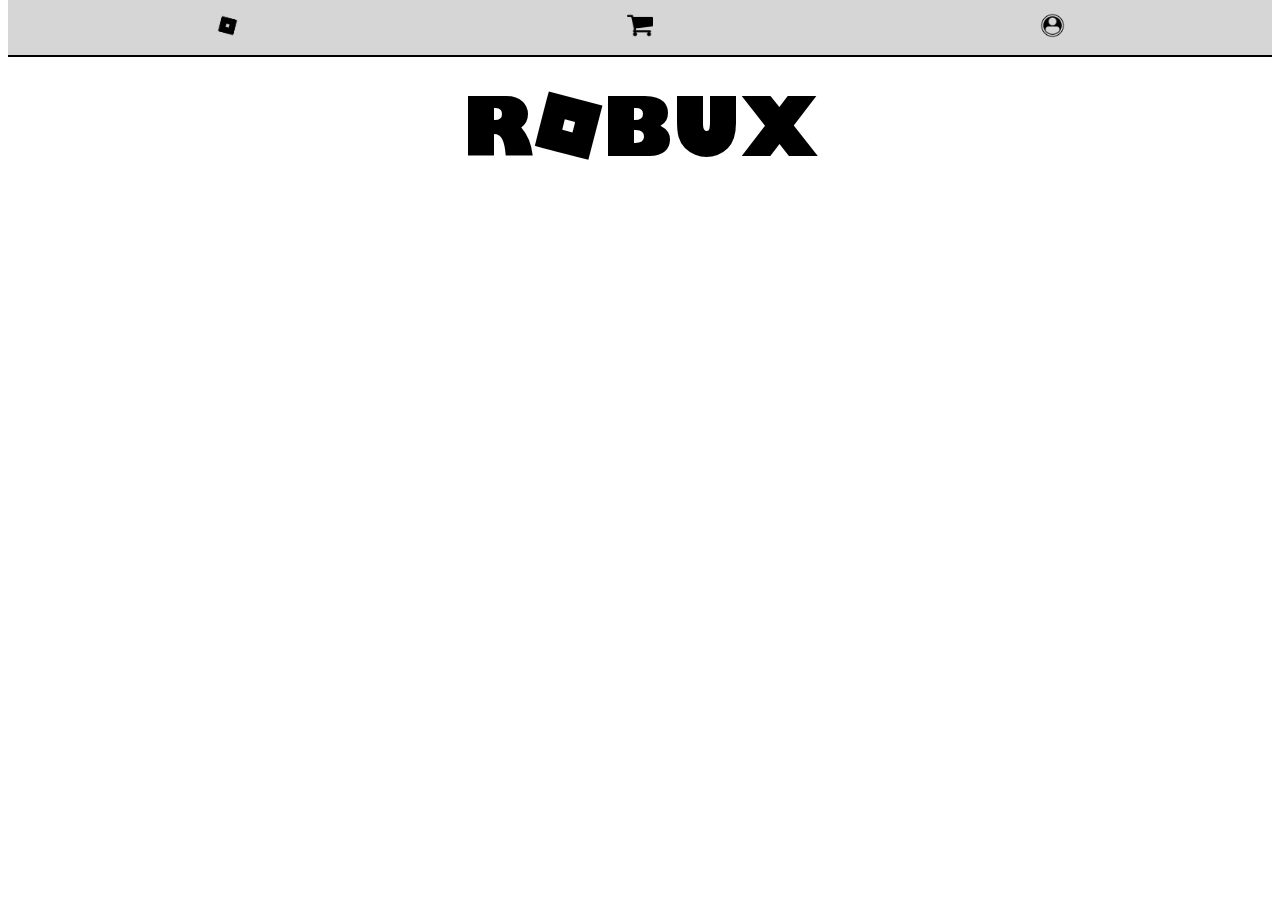
<file: EXAMEN_JS_LASSOVALERIE/index.html>
<!DOCTYPE html>
<html lang="en">
<head>
    <meta charset="UTF-8">
    <meta name="viewport" content="width=device-width, initial-scale=1.0">
    <title>Comprar Robux</title>
    <link rel="icon" href="img/logo.png" type="image/x-icon">
    <link rel="stylesheet" href="style.css">
</head>
<body>
    <main>
        <!--Menú-->
        <header>
            <a href="index.html"><img src="img/logo.png" alt="" class="logo menu"></a>
            <a href="index2.html"><img src="img/carro-de-compras-forma-negra.png" alt="" class="menu"></a>
            <a href="#"><img src="img/persona.png" alt="" class="menu"></a>
        </header>
        <!-- Titulo principal de la página-->
        <div class="titulo">ROBUX</div>
        <!-- Contenedor donde se mostrará el contenido de la página consumiendo una api desde JavaScript-->
        <div id="cont"></div>
    </main>
</body>
<script src="script.js"></script>
</html>
</file>
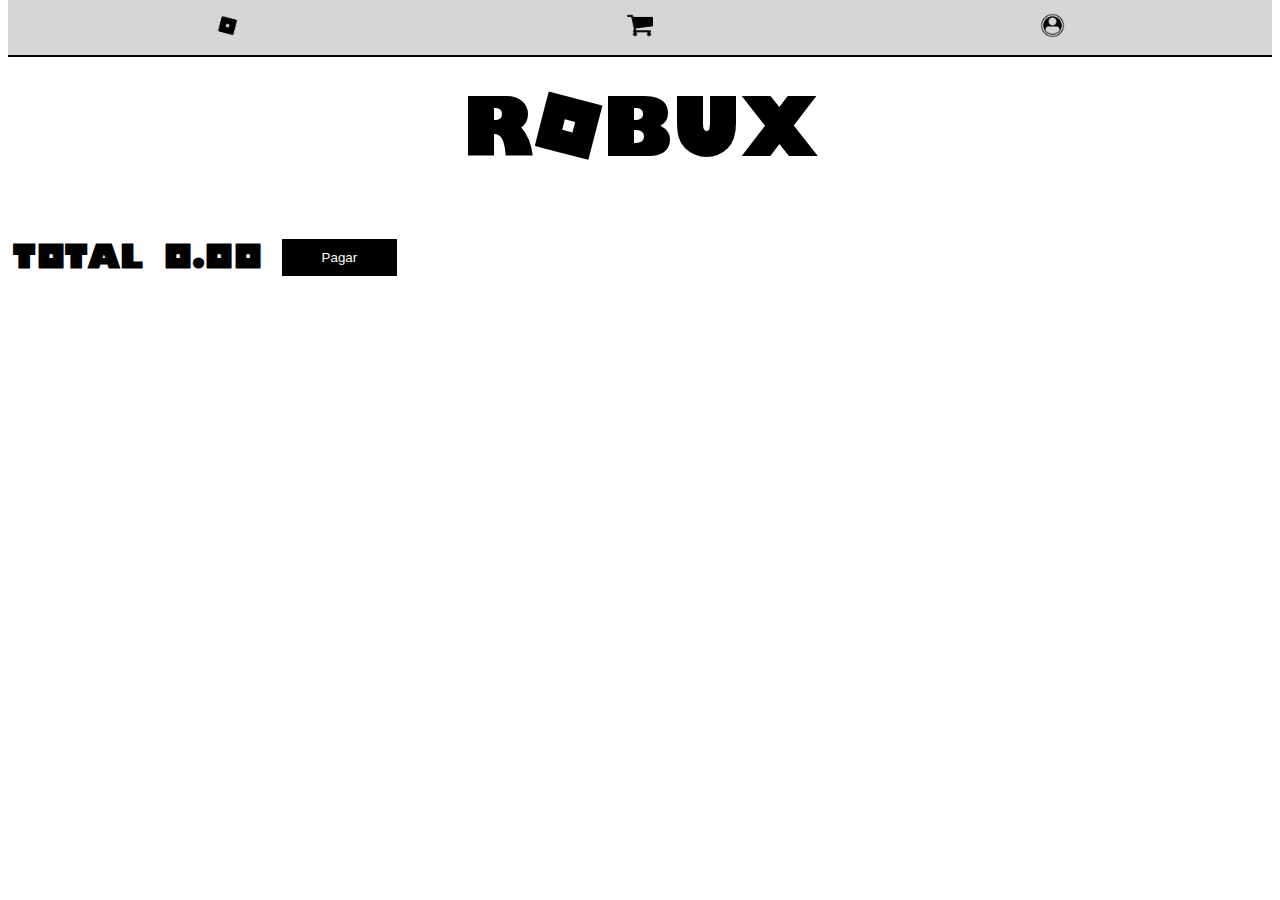
<file: EXAMEN_JS_LASSOVALERIE/index2.html>
<!DOCTYPE html>
<html lang="en">
<head>
    <meta charset="UTF-8">
    <meta name="viewport" content="width=device-width, initial-scale=1.0">
    <title>Comprar Robux</title>
    <link rel="icon" href="img/logo.png" type="image/x-icon">
    <link rel="stylesheet" href="style.css">
</head>
<body>
    <main>
        <!-- Menú-->
        <header>
            <a href="index.html"><img src="img/logo.png" alt="" class="logo menu"></a>
            <a href="index2.html"><img src="img/carro-de-compras-forma-negra.png" alt="" class="menu"></a>
            <a href="#"><img src="img/persona.png" alt="" class="menu"></a>
        </header>
        <!--Titulo principal de la página-->
        <div class="titulo">ROBUX</div>
        <!--Contenedor donde se mostrará el contenido de la página carrito--->
        <div id="cont2"></div>    

    </main>
    <!--El valor total de los productos añadidos al carrito-->
    <footer id="total"></footer>
</body>
<script src="script2.js"></script>
</html>
</file>
<file: EXAMEN_JS_LASSOVALERIE/style.css>
* {
    margin: 0;
    padding: 0;
}
@font-face {
    font-family: titulo;
    src: url(fonts/roblox_2017_font.ttf);
}
.titulo{
    font-family: titulo;
    font-size: 5rem;
    margin-top: 2vw;
}
.logo{
    width: 6vw;
}
main{
    display: flex;
    flex-direction: column;
    align-items: center;
}
#cont, #cont2{
    display: flex;
    padding: 2vw 5vw ;
    flex-wrap: wrap;
    gap: 25px;
}
.cantidad{
    display: flex;
    justify-content: center;
    align-items: center;
    gap: 20px;
}
#cont2{
    flex-direction: column;
}
#total{
    display: flex;
    padding: 1vw;
    gap: 20px;
}
h1{
    font-family: titulo;
}
h2, button{
    width: 2vw;
    text-align: center;
    background-color: black;
    border-radius: 50%;
    color: white;
    padding: 0.5vw;
    border: none;
}
.pagar{
    width: 9vw;
    border-radius: 0;
}
button:hover{
    transform: scale(1.2);
    cursor: pointer;
}
#mostrarRobux{
    background-color: #d6d6d6;
    border-radius: 20px;
    display: flex;
    align-items: center;
    justify-content: center;
    flex-direction: column;
    flex-wrap: wrap;
    padding: 1vw;
    box-shadow: 1px 3px 3px black;
}
#mostrarRobux:hover{
    transform: scale(1.1);
}
.informacionVenta{
    font-family: sans-serif;
    text-align: center;
    padding-bottom: 0.5vw;
    flex-wrap: wrap;
}
.precio{
    width: auto;
    display: flex;
    justify-content: space-between;
    align-items: center;
    flex-wrap: wrap;
    font-family: titulo;
}
.carrito{
    width: 2vw;
    cursor: pointer;
}
header{
    width: 96.7vw;
    padding: 1vw;
    background-color: #d6d6d6;
    display: flex;
    justify-content: space-around;
    align-items: center;
    z-index: 1;
    border-bottom: 2px solid black;
}
img:hover{
    transform: scale(1.2);
}
.menu{
    width: 2vw;
}

/*Responsive para celulares*/
@media screen and (max-width: 768px) {
    .titulo{
        font-size: 4rem;
        margin-top: 8vw;
    }
    
    button{
        padding: 4vw;
        display: flex;
        align-items: center;
        justify-content: center;
        width: 3vw;
        height: 5vw;
        font-size: 1.5rem;
    }
    .logo{
        width: 18vw;
    }
    .menu{
        width: 10vw;
    }
    footer{
        margin-top: 10vw;
    }
}
</file>
